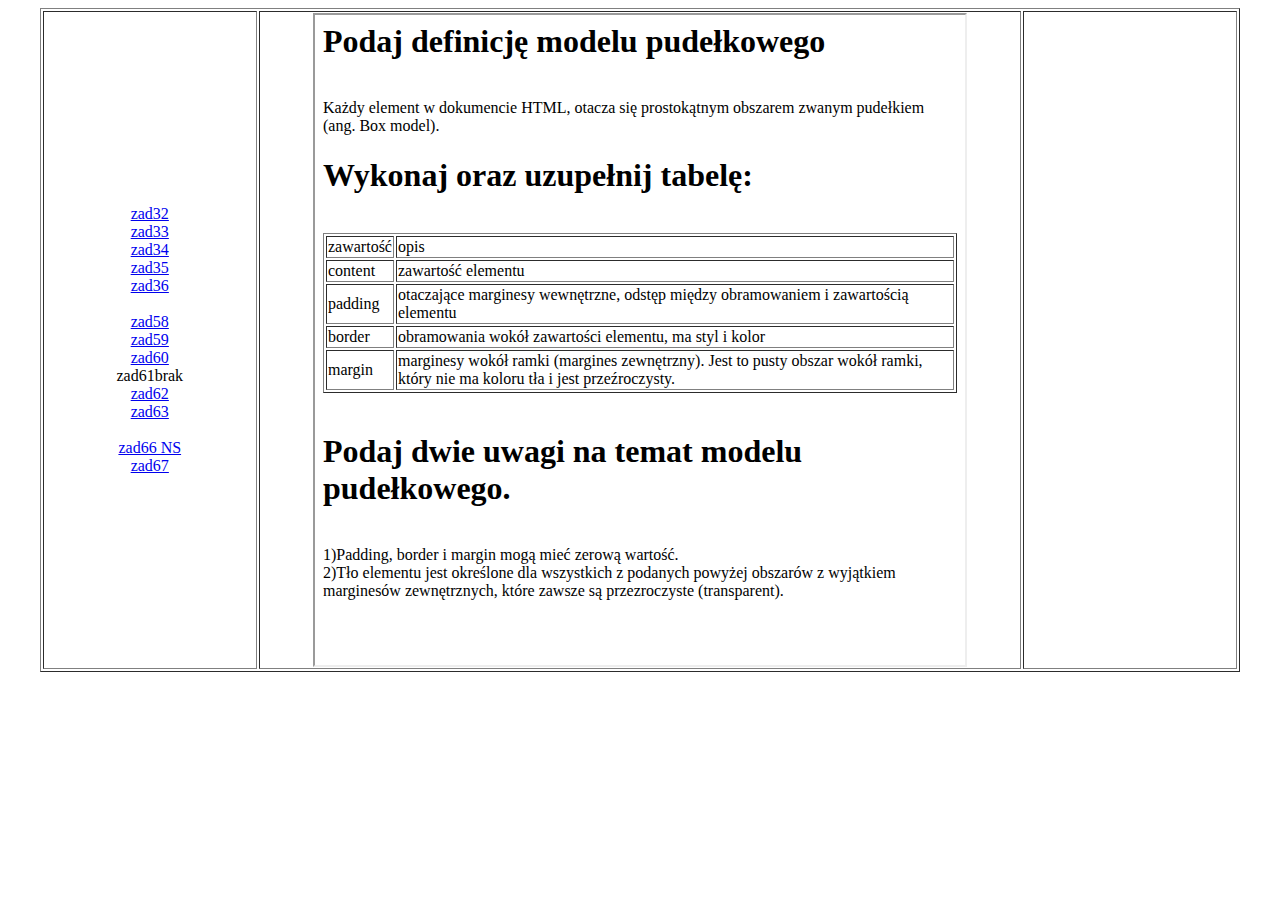
<file: index.html>
<html>
<head>
<META HTTP-EQUIV="content-type" CONTENT="text/html; CHARSET=iso-8859-2">
</head>
<body>
<table width=95% border="1" align="center">
<tr>
<td width=18% align=center>
<a href="zadanie32_maks.html" target="strony">zad32</a> <br>
<a href="zadanie33_maks.html" target="strony">zad33</a> <br>
 <a href="zadanie34_maks.html" target="strony">zad34</a> <br>
 <a href="zadanie35_maks.html" target="strony">zad35</a> <br>
 <a href="zadanie36_maks.html" target="strony">zad36</a> <br> <br>
  <a href="zadanie58_maks.html" target="strony">zad58</a> <br>
  <a href="zadanie59_maks.html" target="strony">zad59</a> <br>
   <a href="zadanie60_maks.html" target="strony">zad60</a> <br>
 zad61brak <br>
 <a href="zadanie62_maks.html" target="strony">zad62</a> <br>
  <a href="zadanie63_maks.html" target="strony">zad63</a> <br><br>
   <a href="zadanie66_maks.html" target="strony">zad66 NS</a> <br> 
 <a href="zadanie67_maks.html" target="strony">zad67</a> <br> 
</td>
<td align=center><iframe width=650 height=650 name="strony" src="zadanie32_maks.html" border="0"></iframe>
</td>
<td width=18% align=center><a href="zadanie32_maks.html" target="strony"></a> <br>
</td>
</tr>
</table>
</body>
</html>
</file>
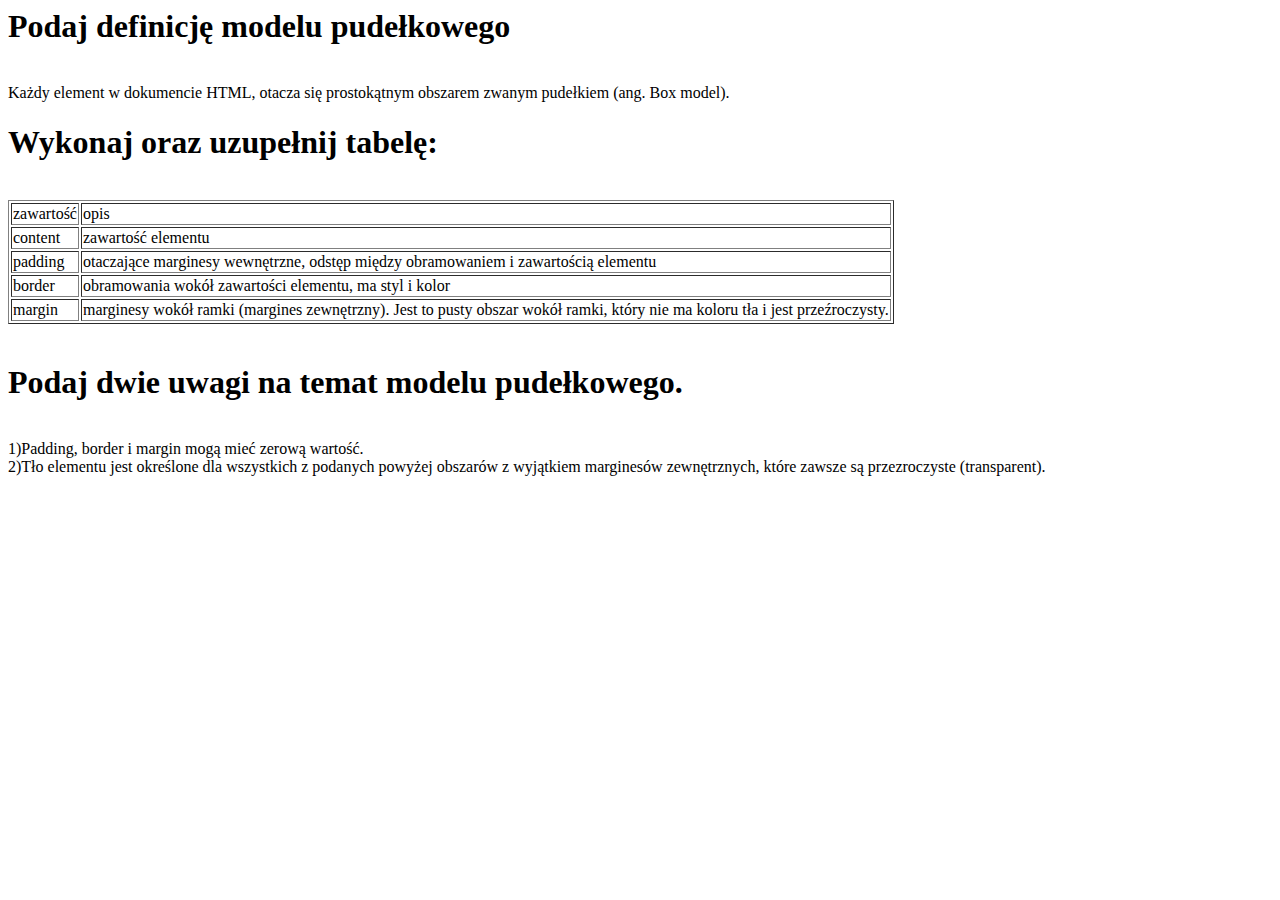
<file: zadanie32_maks.html>
<html>
<head>
  <!--zadanie32 z instrukcji_css --!>
  </head>
<body>
<h1>Podaj definicję modelu pudełkowego</h1> <br>
Każdy element w dokumencie HTML, otacza się prostokątnym obszarem zwanym pudełkiem (ang. Box model).<br>
<h1> Wykonaj oraz uzupełnij tabelę: </h1> <br>
<table border="1">
<tr> <td> zawartość </td> <td> opis </td> </tr>
<tr> <td> content </td> <td> zawartość elementu </td> </tr>
<tr> <td> padding </td> <td> otaczające marginesy wewnętrzne, odstęp między obramowaniem i zawartością elementu </td> </tr>
<tr> <td> border </td> <td> obramowania wokół zawartości elementu, ma styl i kolor </td> </tr>
<tr> <td> margin </td> <td> marginesy wokół ramki (margines zewnętrzny). Jest to pusty obszar wokół ramki, który nie ma koloru tła i jest przeźroczysty. </td> </tr>
</table> <br>
<h1> Podaj dwie uwagi na temat modelu pudełkowego. </h1> <br>
1)Padding, border i margin mogą mieć zerową wartość. <br>
2)Tło elementu jest określone dla wszystkich z podanych powyżej obszarów z wyjątkiem marginesów zewnętrznych, które zawsze są przezroczyste (transparent).<br>

</body>
</html>
<!-- kacpe maksymiuk --!>
</file>
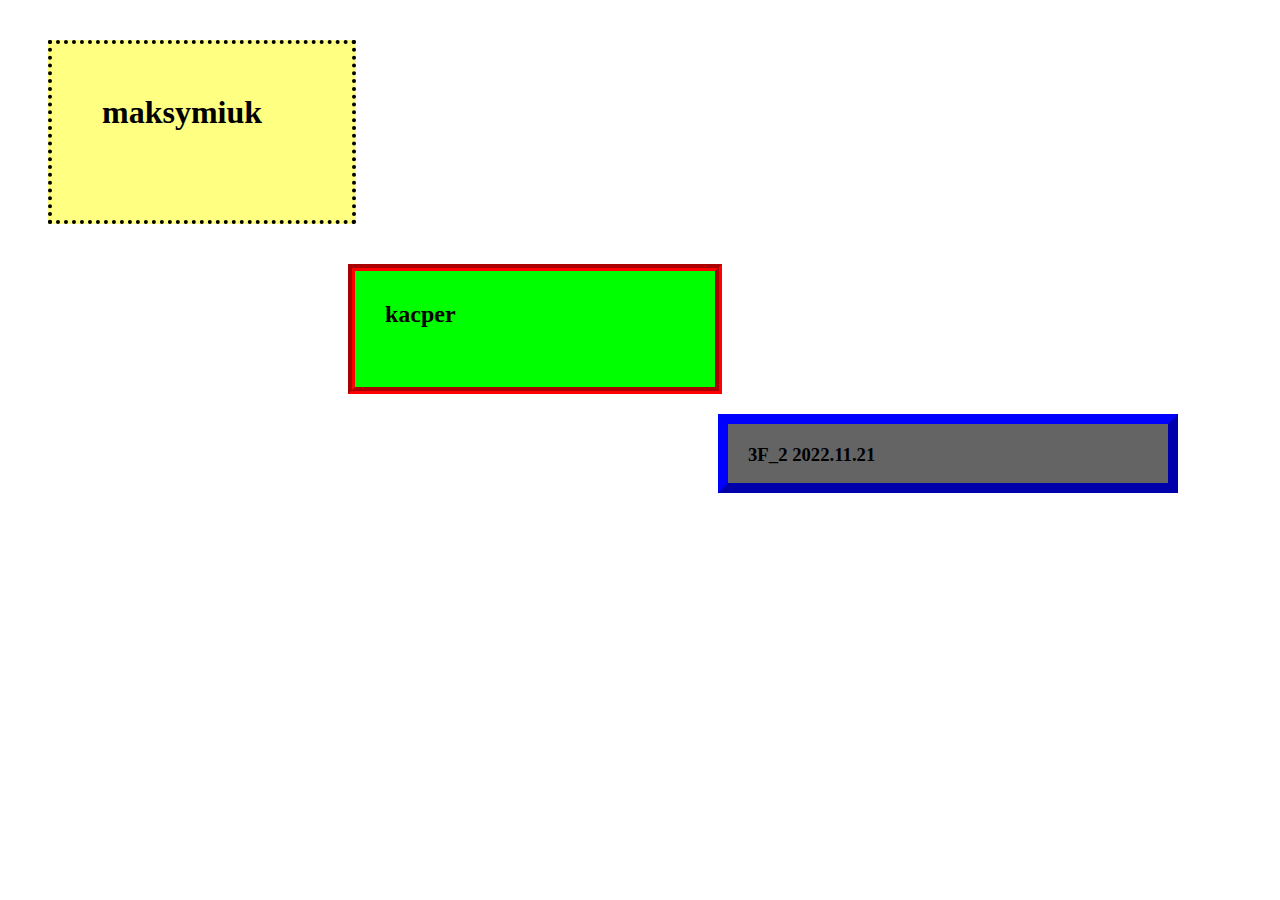
<file: zadanie33_maks.html>
<!DOCTYPE html>
<html>
<head>
<title>zadanie 32-nazwisko_ucznia</title>
<meta charset="utf-8" />
<style type="text/css">
h1 {
width: 200px;
height:2cm;
padding : 50px;
margin : 40px;
border : 4px dotted black;
background : rgb(255,255,130);
}
h2 {
width: 300px;
height:1.5cm;
padding : 30px;
margin-left : 340px;
border : 7px groove red;
background : rgb(0,255,0);
}
h3 {
width: 400px;
height:0.5cm;
padding : 20px;
margin-left : 710px;
border : 10px outset blue;
background : rgb(100,100,100);
}
</style>
</head>
<body>
<h1> maksymiuk</h1>
<h2>kacper</h2>
<h3>3F_2 2022.11.21</h3>
</body>
</html>
</file>
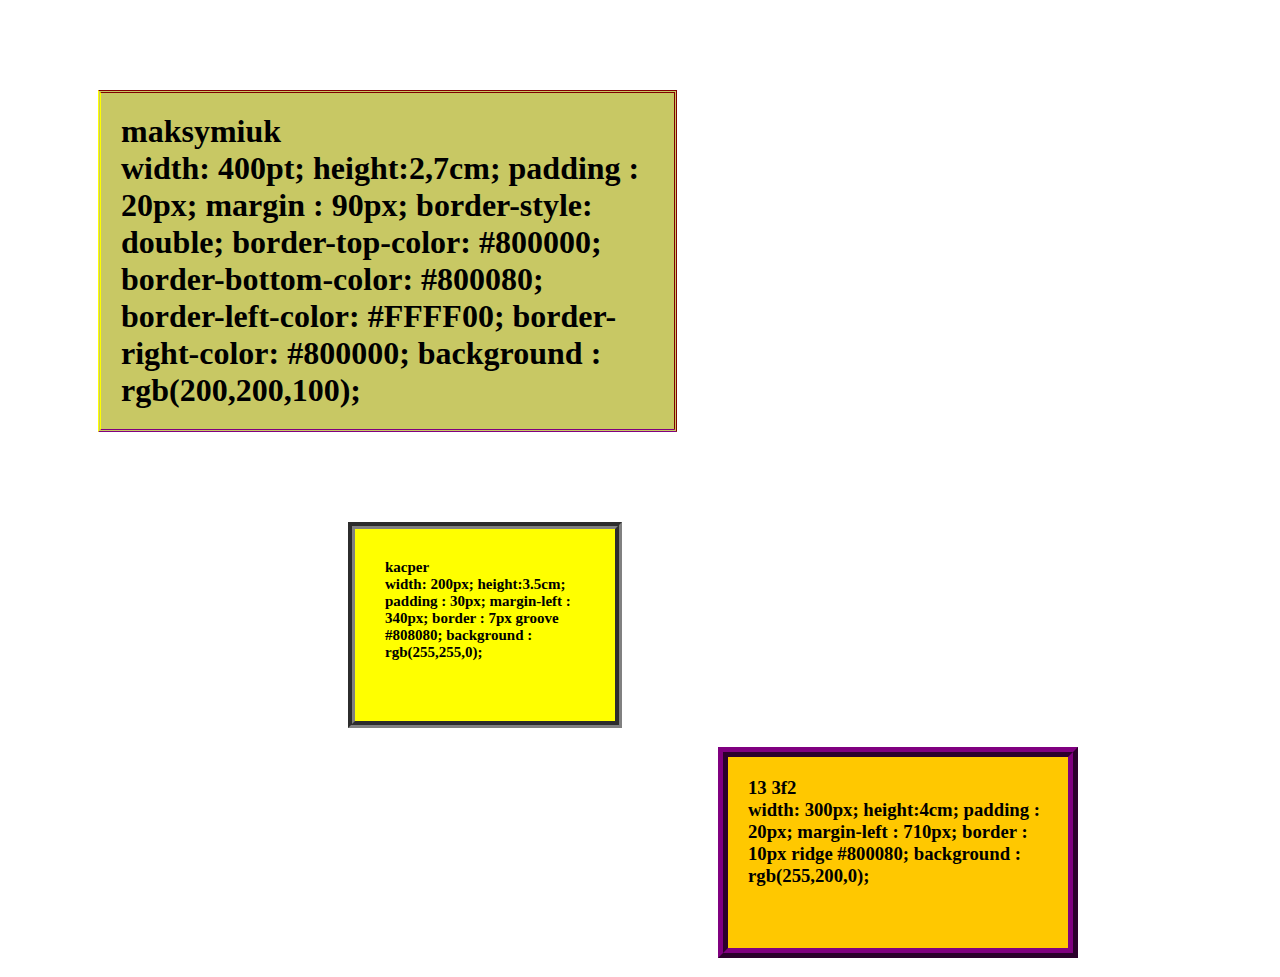
<file: zadanie34_maks.html>
<!DOCTYPE html>
<html>
<head>
<title>zadanie 34</title>
<meta charset="utf-8" />
<style type="text/css">
h1 {
width: 400pt;
height:2,7cm;
padding : 20px;
margin : 90px;
  border-style: double;
  border-top-color: #800000;
  border-bottom-color: #800080;
  border-left-color: #FFFF00;
  border-right-color: #800000;
 background : rgb(200,200,100);
}
h2 {
  font-size: 15px;
width: 200px;
height:3.5cm;
padding : 30px;
margin-left : 340px;
border : 7px groove #808080;
background : rgb(255,255,0);
}
h3 {
width: 300px;
height:4cm;
padding : 20px;
margin-left : 710px;
border : 10px ridge #800080;
background : rgb(255,200,0);
}
</style>
</head>
<body>
<h1>maksymiuk <br> width: 400pt;
height:2,7cm;
padding : 20px;
margin : 90px;
  border-style: double;
  border-top-color: #800000;
  border-bottom-color: #800080;
  border-left-color: #FFFF00;
  border-right-color: #800000;
 background : rgb(200,200,100);</h1>
<h2>kacper <br>width: 200px;
height:3.5cm;
padding : 30px;
margin-left : 340px;
border : 7px groove #808080;
background : rgb(255,255,0);</h2>
<h3>13 3f2 <br>width: 300px;
height:4cm;
padding : 20px;
margin-left : 710px;
border : 10px ridge #800080;
background : rgb(255,200,0);</h3>
</body>
</html>
<!-- kacper maksymiuk -->
</file>
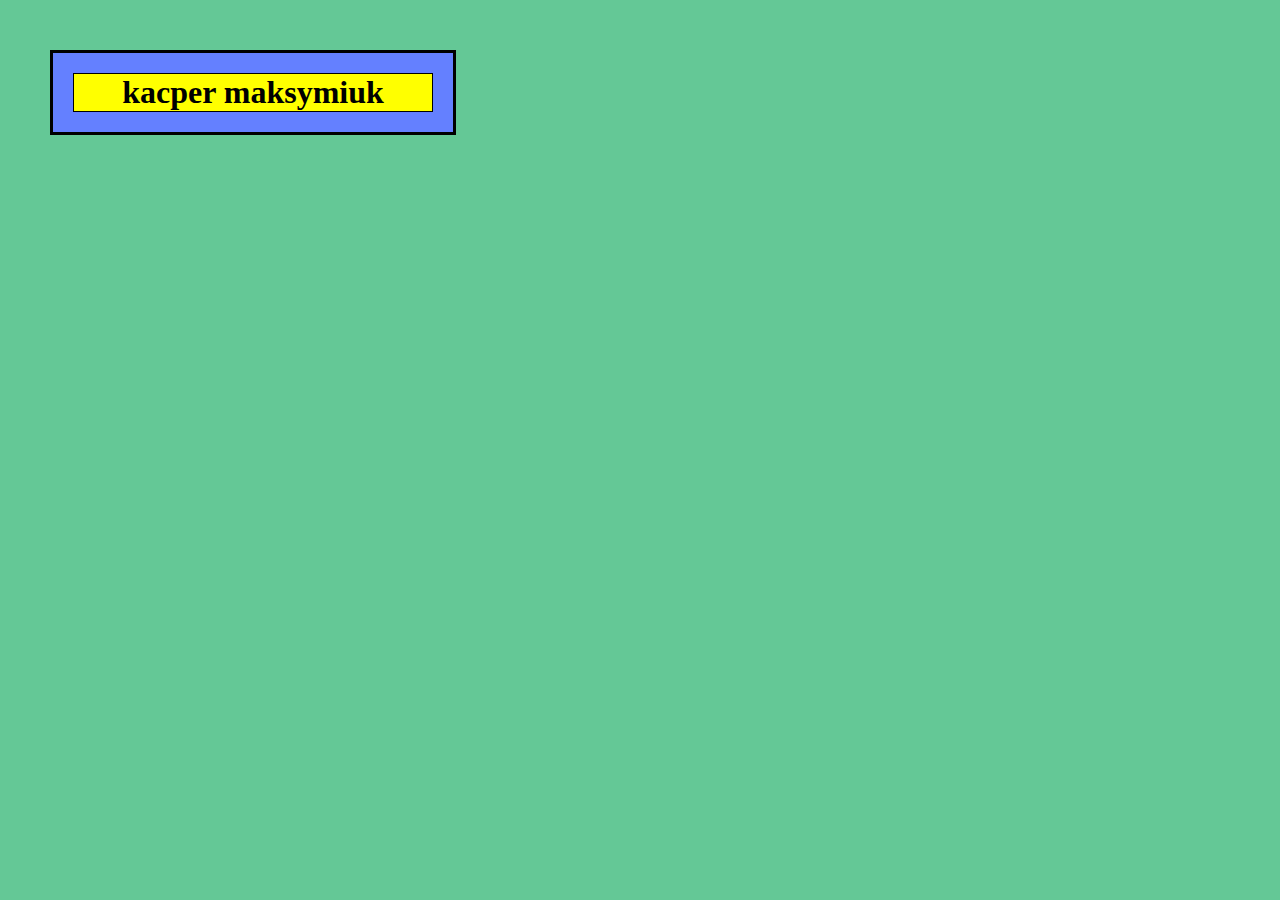
<file: zadanie35_maks.html>
<!DOCTYPE html>
<html>
<head>
<title>zadanie 34-nazwisko_ucznia</title>
<meta charset="utf-8" />
<style type="text/css">
body{
background-color: rgb(100,200,150);
text-align : center;
margin : 50px;
}
div {
background : rgb(100,128,255);
width : 400px;
border : 3px black solid;
}
h1 {
margin : 20px;
border : 1px solid black;
background : rgb(255,255,0);
}
</style>
</head>
<body>
<div><h1>kacper maksymiuk</h1></div>
</body>
</html>
<!-- kacper maksymiuk --!>
</file>
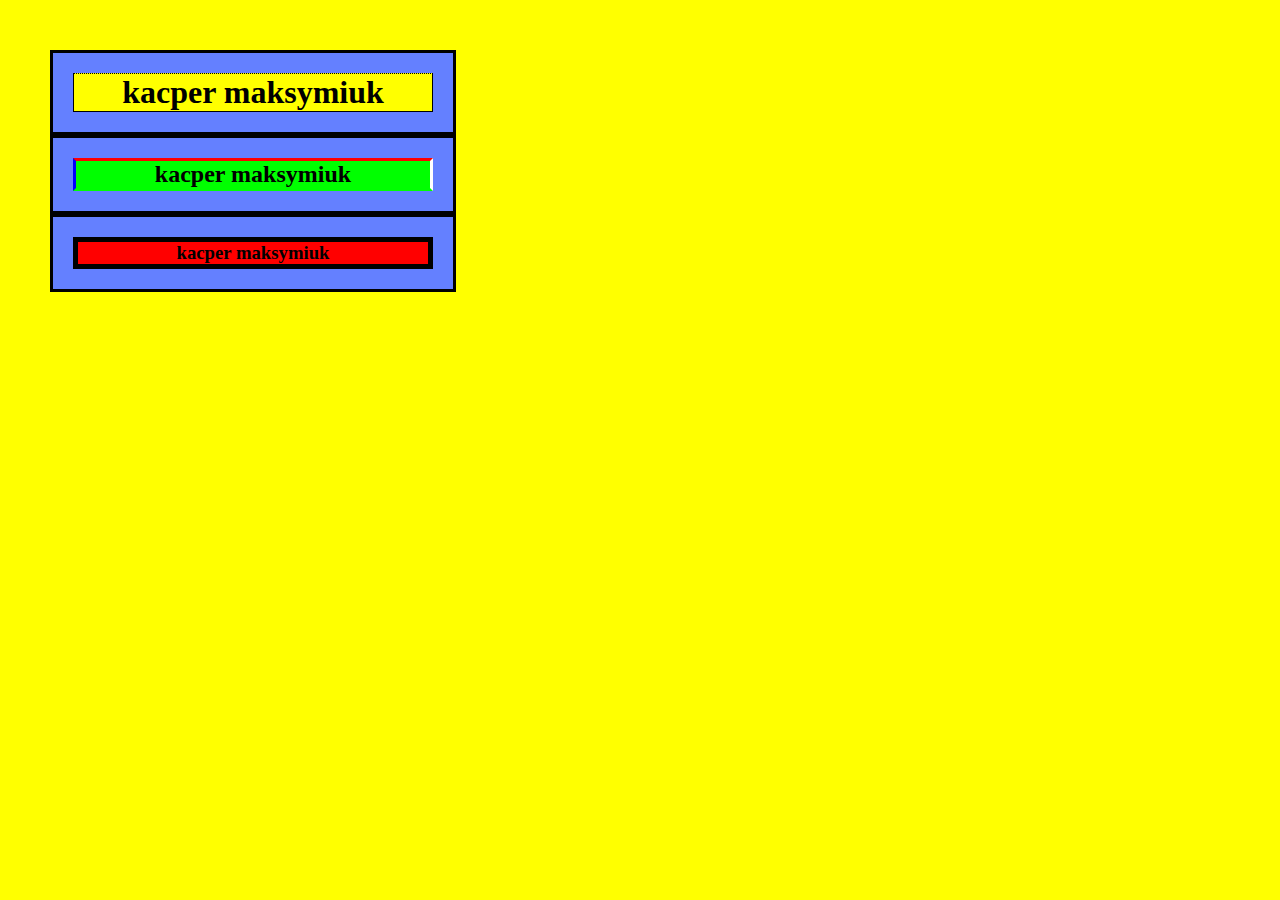
<file: zadanie36_maks.html>
<!DOCTYPE html>
<html>
<head>
<title>zadanie 34-nazwisko_ucznia</title>
<meta charset="utf-8" />
<style type="text/css">
body{
background-color: rgb(255,255,0);
text-align : center;
margin : 50px;
}
div {
background : rgb(100,128,255);
width : 400px;
border : 3px black solid;
}
h1 {
margin : 20px;
border : 1px solid black;
background : rgb(255,255,0);
  border-top-style: dotted;
  border-bottom-style: solid;
  border-left-style: double;
  border-right-style: ridge;
}
 h2 {
margin : 20px;
border : 3px solid black;
background : rgb(0,255,0);
    border-top-color: #FF0000;
  border-bottom-color: #00FF00;
  border-left-color: #0000FF;
  border-right-color: #FFFFFF;
}
 h3 {
margin : 20px;
border : 5px solid black;
background : rgb(255,0,0);
}
</style>
</head>
<body>
<div><h1>kacper maksymiuk</h1></div>
<div><h2>kacper maksymiuk</h2></div>
<div><h3>kacper maksymiuk</h3></div>
</body>
</html>
<!-- kacper maksymiuk --!>
</file>
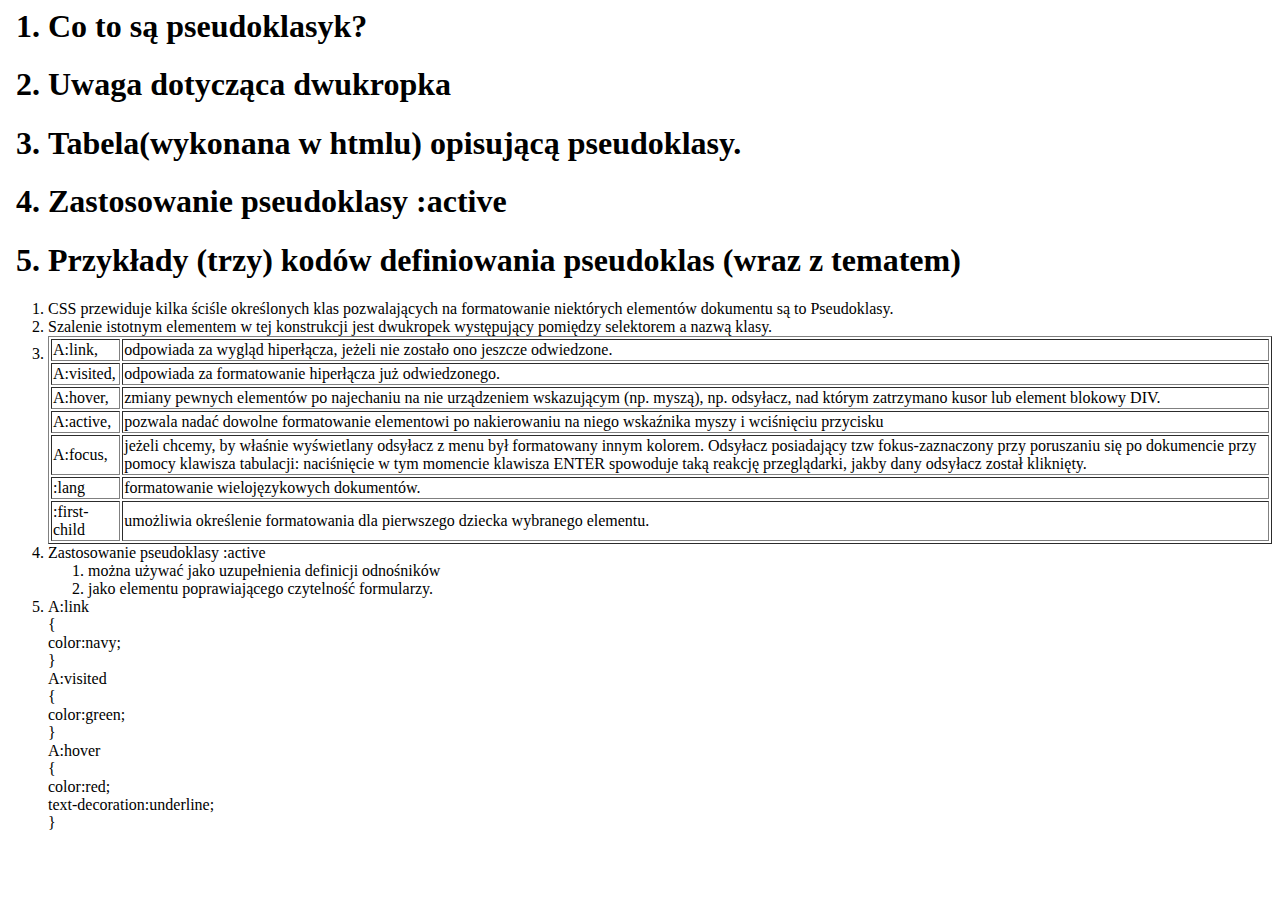
<file: zadanie58_maks.html>
<html>
<body>
    <ol type=1>
 <h1> <li>  Co to są pseudoklasyk? </h1> </li>
<h1>  <li> Uwaga dotycząca dwukropka </h1></li>
 <h1> <li> Tabela(wykonana w htmlu) opisującą pseudoklasy.</h1></li>
 <h1> <li>Zastosowanie pseudoklasy :active</h1></li>
<h1>  <li> Przykłady (trzy) kodów definiowania pseudoklas (wraz z tematem)</h1></li>
    </ol>
    <ol type=1)>
  <li> CSS przewiduje kilka ściśle określonych klas pozwalających na formatowanie niektórych elementów dokumentu są to Pseudoklasy.</li>
  <li> Szalenie istotnym elementem w tej konstrukcji jest dwukropek występujący pomiędzy selektorem a nazwą klasy.</li>
  <li><table border="1">
      <tr> <td>
        A:link, </td>
        <td>
         odpowiada za wygląd hiperłącza, jeżeli nie zostało ono jeszcze odwiedzone.
        </td>
      </tr> 
      <tr> <td>
        A:visited,</td>
        <td>
        odpowiada za formatowanie hiperłącza już odwiedzonego.
        </td>
      </tr> <tr> <td>
     A:hover,</td>
      <td>
       zmiany pewnych elementów po najechaniu na nie urządzeniem wskazującym (np. myszą), np. odsyłacz, nad którym zatrzymano kusor lub element blokowy DIV.</td> </tr>
      <tr> <td>
        A:active, </td> <td> 
        pozwala nadać dowolne formatowanie elementowi po nakierowaniu na niego wskaźnika myszy i wciśnięciu przycisku</td> </tr> 
      <tr> <td> A:focus,</td>
      <td> 
       jeżeli chcemy, by właśnie wyświetlany odsyłacz z menu był formatowany innym kolorem. Odsyłacz posiadający tzw fokus-zaznaczony przy poruszaniu się po dokumencie przy pomocy klawisza
tabulacji: naciśnięcie w tym momencie klawisza ENTER spowoduje taką reakcję przeglądarki, jakby dany odsyłacz został kliknięty.</td> </tr>
      <tr> <td> :lang</td>
      <td> 
      formatowanie wielojęzykowych dokumentów.</td> </tr>
      <tr> <td> :first-child</td>
      <td> 
     umożliwia określenie formatowania dla pierwszego dziecka wybranego elementu.</td> </tr>
    </table> </li>
   <li> Zastosowanie pseudoklasy :active <ol type=1.>
       <li> można używać jako uzupełnienia definicji odnośników
       <li>jako elementu poprawiającego czytelność formularzy. </ol></li>
   <li> A:link <br>{ <br>color:navy; <br>} <br>A:visited<br>{<br>color:green;<br>}<br>A:hover<br>{<br>color:red;<br>text-decoration:underline;<br>}<br> </li>
</body>
</html>
<!-- kacpe maksymiuk --!>
<!-- stona 135--!>
</file>
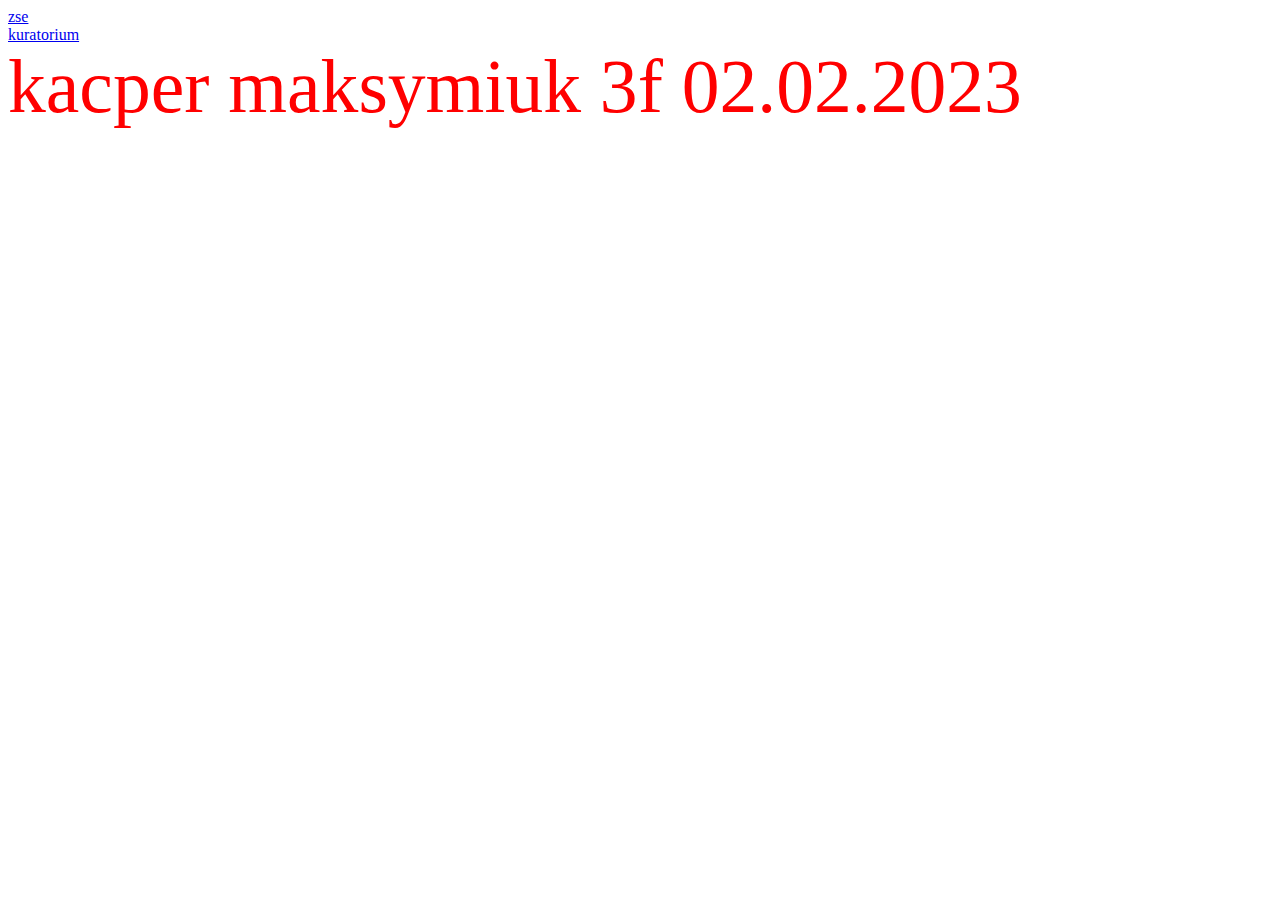
<file: zadanie59_maks.html>
<html>
  <head>
    <link rel="Stylesheet" type="text/css" href="zadanie59_maks.css" />
  </head>
<body>
    <a href="https://zse.edu.gdansk.pl/pl" target="strony">zse</a> <br>
     <a href="https://www.kuratorium.gda.pl/" target="strony">kuratorium</a> <br>
  <div> kacper maksymiuk 3f 02.02.2023 </div>
  <!-- text-decoration: none; okresla ze tekst nie jest podkreslony, przekreslony itd.  <br>
 text-decoration: underline; okresla ze tekst jest podkreslony  <br> --!>
</body>
</html>
<!-- kacpe maksymiuk --!>
<!-- stona 137--!>
</file>
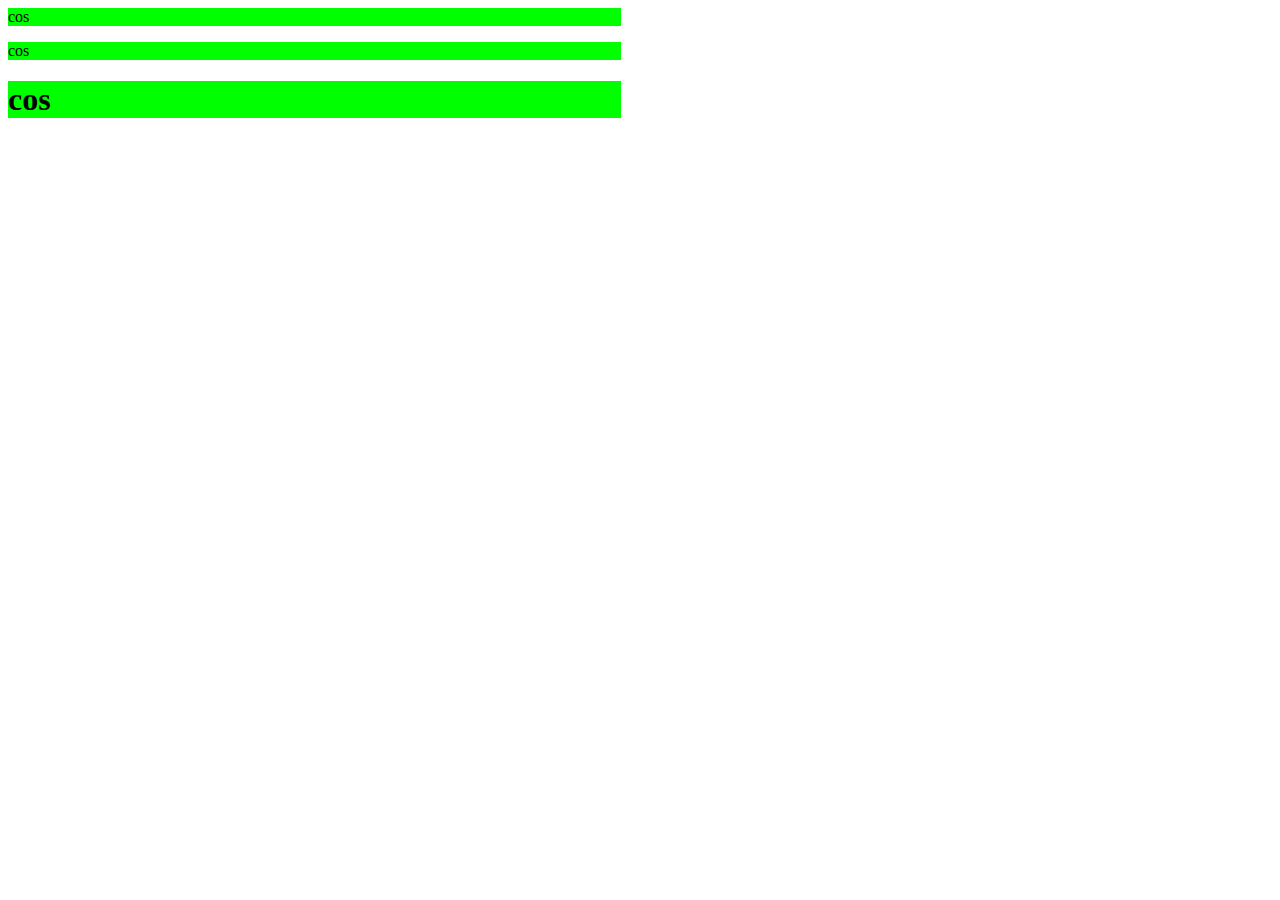
<file: zadanie60_maks.html>
<html>
  <head>
    <link rel="Stylesheet" type="text/css" href="zadanie60_maks.css" />
  </head>
<body>
  <div id="blok1_maksymiuk">
    <p> cos </p>
  </div>
  <div id="blok2_maksymiuk">
  cos
  </div>
  <div id="blok3_maksymiuk">
    <h1> cos </h1>
  </div> 
    <!--hover,	zmiany pewnych elementów po najechaniu na nie urządzeniem wskazującym (np. myszą), np. odsyłacz, nad którym zatrzymano kusor lub element blokowy DIV. --!>
</body>
</html>
<!-- kacpe maksymiuk --!>
<!-- stona 137--!>
</file>
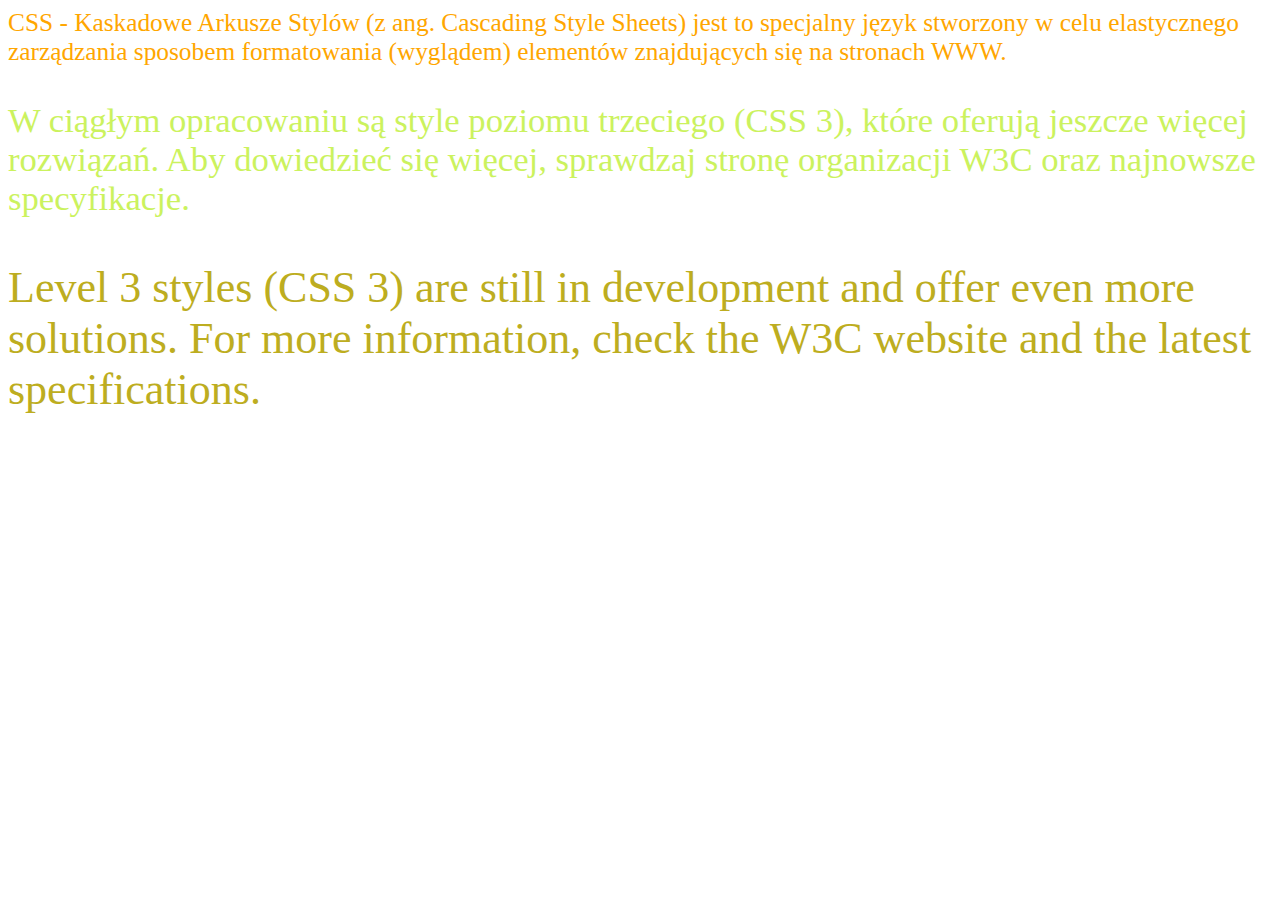
<file: zadanie62_maks.html>
<html>
  <head>
    <link rel="Stylesheet" type="text/css" href="zadanie62_maks.css" />
  </head>
<body>
  <p> CSS - Kaskadowe Arkusze Stylów (z ang. Cascading Style Sheets) jest to specjalny język stworzony w celu elastycznego zarządzania sposobem formatowania (wyglądem) elementów znajdujących się na stronach WWW. </p>
  <p lang="pl">W ciągłym opracowaniu są style poziomu trzeciego (CSS 3), które oferują jeszcze więcej rozwiązań. Aby dowiedzieć się więcej, sprawdzaj stronę organizacji W3C oraz najnowsze specyfikacje.</p>
<p lang="en">Level 3 styles (CSS 3) are still in development and offer even more solutions. For more information, check the W3C website and the latest specifications.</p>
</body>
</html>
<!-- kacpe maksymiuk --!>
<!-- stona 143--!>
</file>
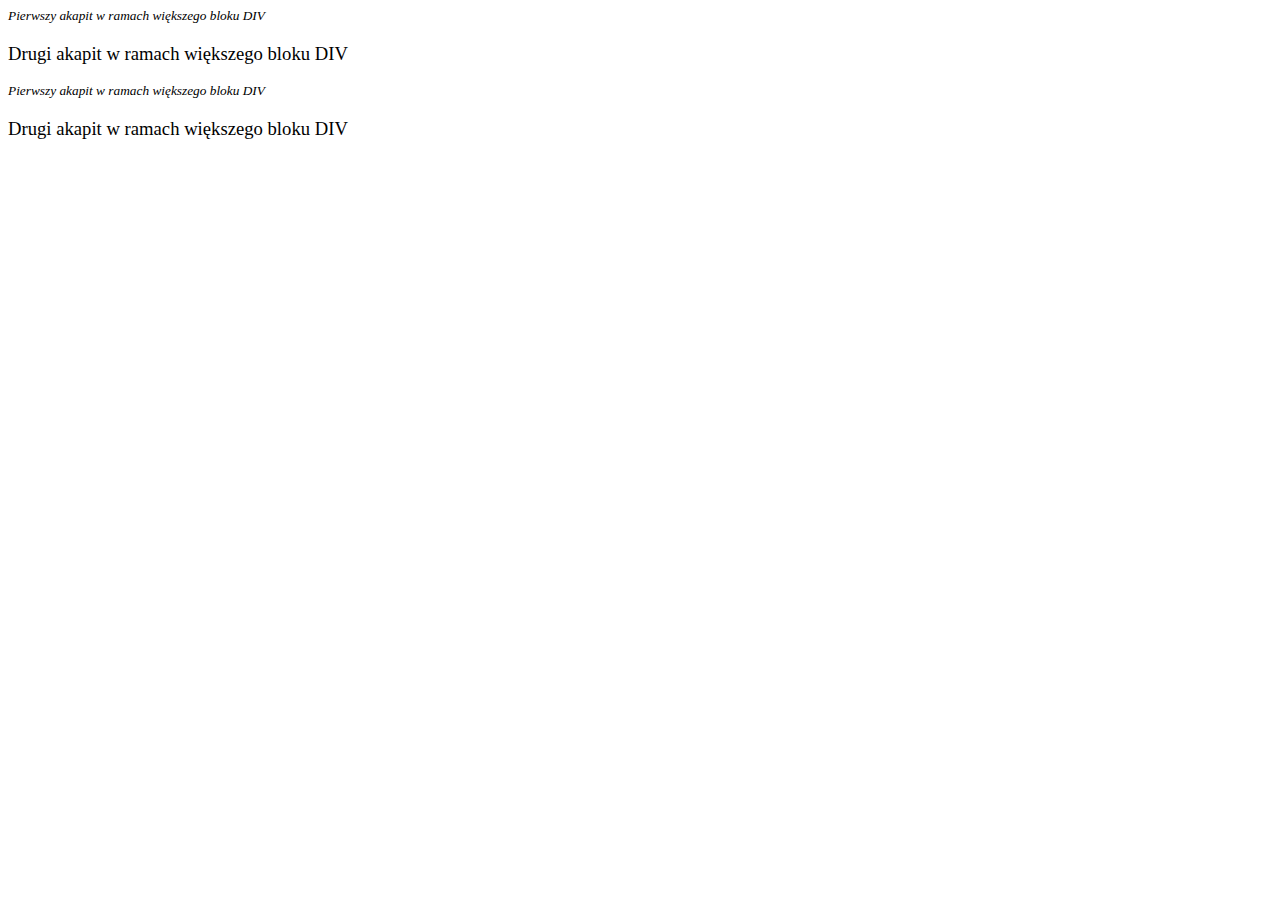
<file: zadanie63_maks.html>
<html>
  <head>
    <link rel="Stylesheet" type="text/css" href="zadanie63_maks.css" />
  </head>
<body>
  <div>
<p>Pierwszy akapit w ramach większego bloku DIV</p>
<p>Drugi akapit w ramach większego bloku DIV</p>
</div>
<div>
<p>Pierwszy akapit w ramach większego bloku DIV</p>
<p>Drugi akapit w ramach większego bloku DIV</p>
</div>
  </body>
</html>
<!-- kacpe maksymiuk --!>
<!-- stona 146--!>
</file>
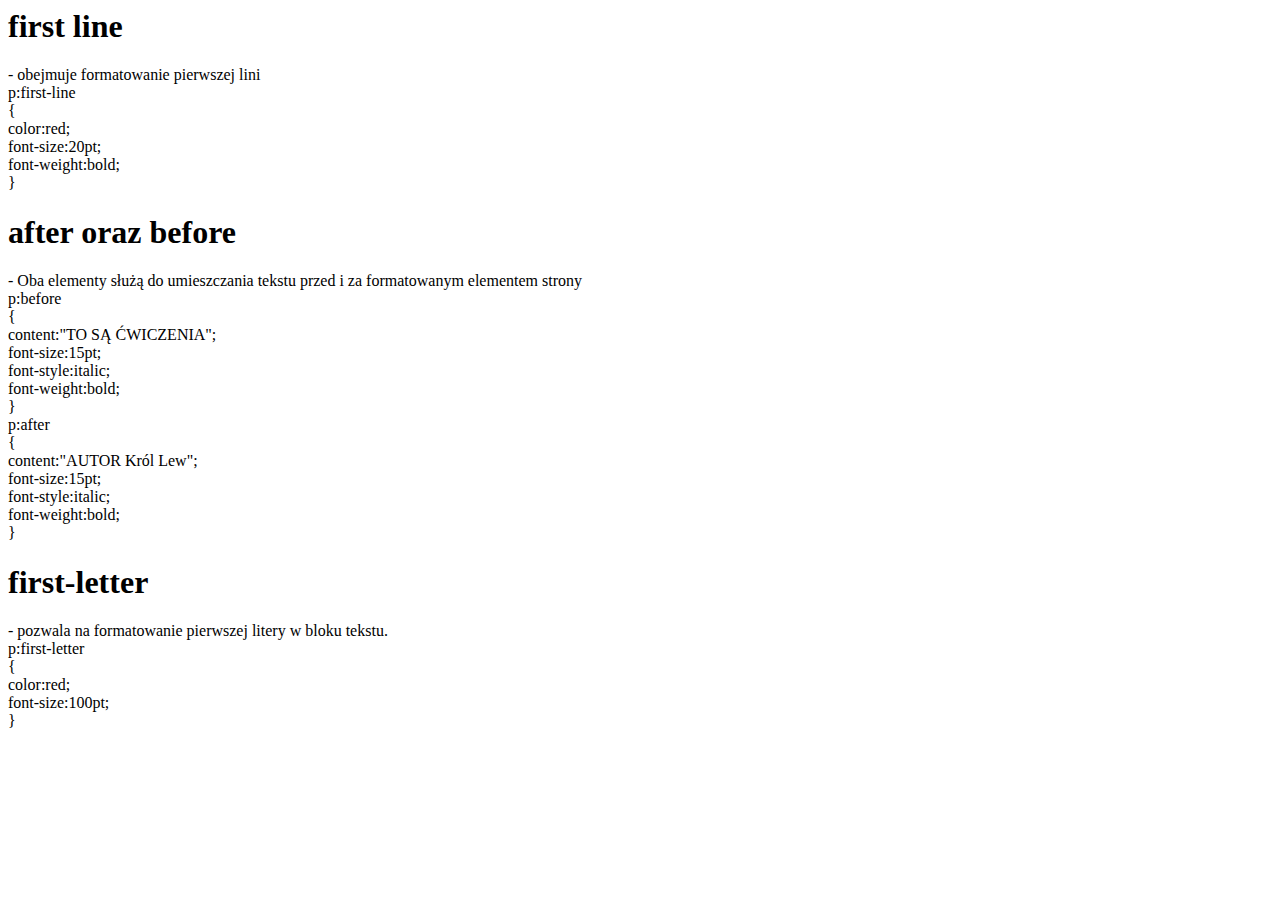
<file: zadanie66_maks.html>
<html>
  <head>
  </head>
<body>
  <div>
    <h1> first line </h1> - obejmuje formatowanie pierwszej lini
    <br>p:first-line <br>{<br>color:red;<br>font-size:20pt;<br>font-weight:bold;<br>}
    <h1> after oraz before </h1> - Oba elementy służą do umieszczania tekstu przed i za formatowanym elementem strony
    <br>p:before<br>{<br>content:"TO SĄ ĆWICZENIA";<br>font-size:15pt;<br>font-style:italic;<br>font-weight:bold;<br>}<br>p:after<br>{<br>content:"AUTOR Król Lew";<br>font-size:15pt;<br>font-style:italic;<br>font-weight:bold;<br>}
    <h1>first-letter</h1> - pozwala na formatowanie pierwszej litery w bloku tekstu.
    <br>p:first-letter<br>{<br>color:red;<br>font-size:100pt;<br>}
  </div>
  </body>
</html>
<!-- kacpe maksymiuk --!>
<!-- stona 154--!>
</file>
<file: zadanie59_maks.css>
div 
{
color: red;
font-size: 2cm;
}
</file>
<file: zadanie60_maks.css>
div#blok1_maksymiuk 
{
  width: 613px;
  background-color: #00FF00
}
div#blok2_maksymiuk 
{
  width: 613px;
  background-color: #00FF00
}
div#blok3_maksymiuk 
{
  width: 613px;
  background-color: #00FF00
}
div#blok1_maksymiuk :hover 
{
  width: 613px;height: 100px;color: #ffffff
}
</file>
<file: zadanie62_maks.css>
body
{
 background color: silver; 
}
p
{
font-size:19pt;
color:rgb(255, 166, 0);
}
p:lang(pl)
{
  font-size:26pt;
color:rgb(203, 242, 94);
}
p:lang(en)
{
  font-size:33pt;
color:rgb(189, 173, 32);
}
</file>
<file: zadanie63_maks.css>
P
{
font-size:14pt;
}
p:first-child
{
font-size:10pt;
font-style:italic;
}
</file>
